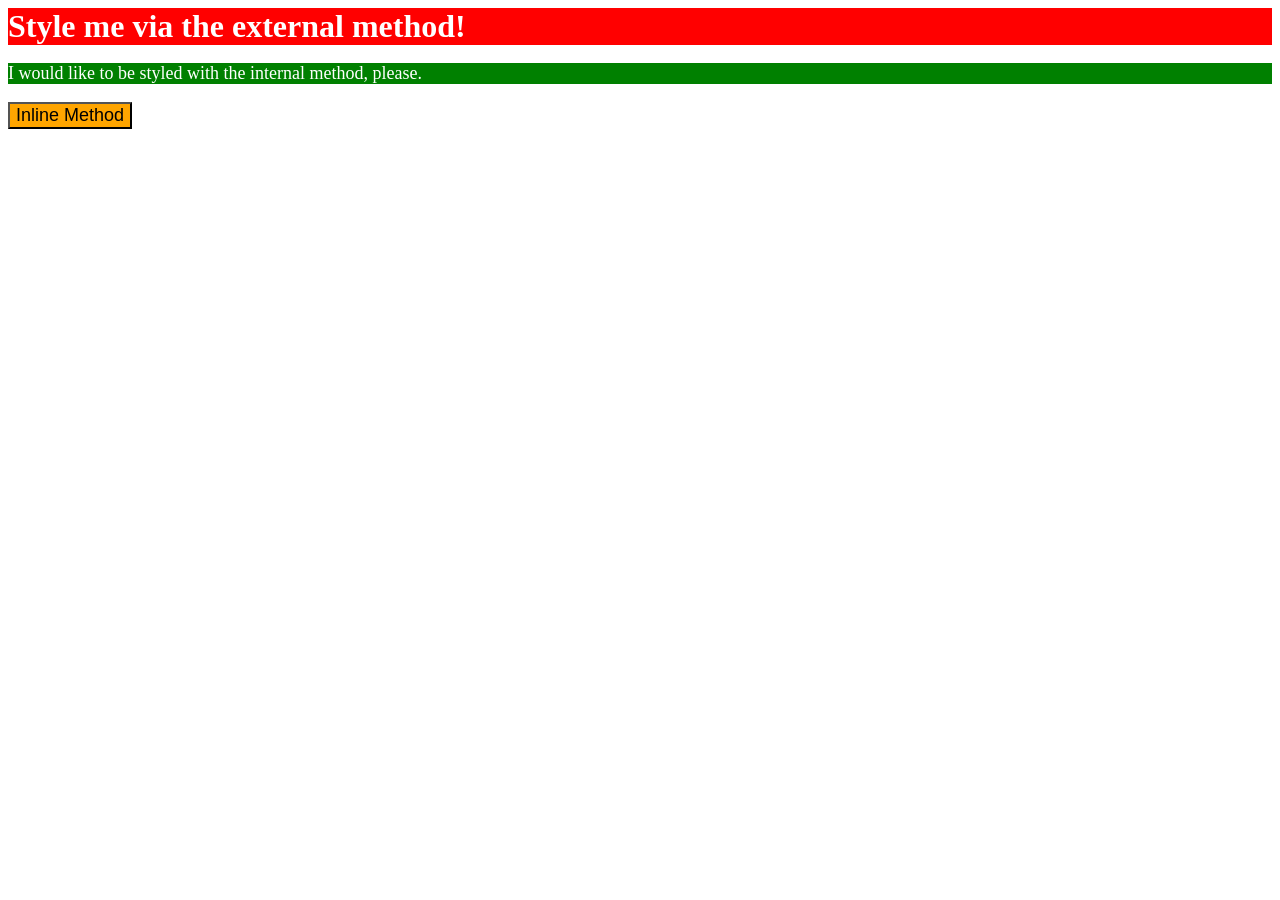
<file: foundations/intro-to-css/01-css-methods/index.html>
<!DOCTYPE html>
<html lang="en">
  <head>
    <meta charset="UTF-8">
    <meta http-equiv="X-UA-Compatible" content="IE=edge">
    <meta name="viewport" content="width=device-width, initial-scale=1.0">
    <title>Methods for Adding CSS</title>
    <link rel="stylesheet" href="./styles.css">
  </head>
  <body>
    <style>
      p {
        background-color: green;
        color: white;
        font-size: 18px;
      }
    </style>
    <div>Style me via the external method!</div>
    <p>I would like to be styled with the internal method, please.</p>
    <button style="background-color:orange; font-size: 18px;">Inline Method</button>
  </body>
</html>
</file>
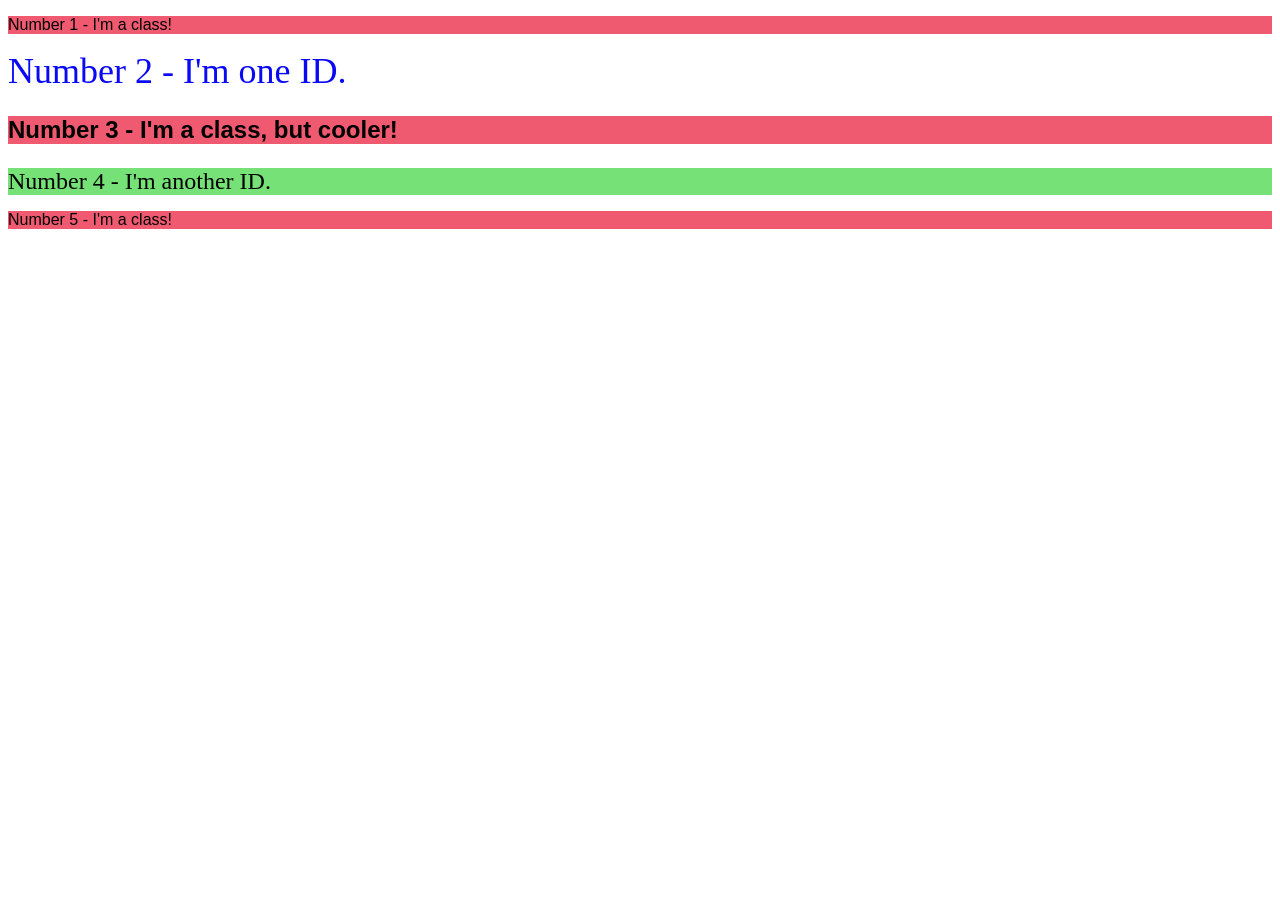
<file: foundations/intro-to-css/02-class-id-selectors/index.html>
<!DOCTYPE html>
<html lang="en">
  <head>
    <meta charset="UTF-8">
    <meta http-equiv="X-UA-Compatible" content="IE=edge">
    <meta name="viewport" content="width=device-width, initial-scale=1.0">
    <title>Class and ID Selectors</title>
    <link rel="stylesheet" href="style.css">
  </head>
  <body>
    <p class="odd">Number 1 - I'm a class!</p>
    <div class="blue">Number 2 - I'm one ID.</div>
    <p class ="odd three">Number 3 - I'm a class, but cooler!</p>
    <div class="green">Number 4 - I'm another ID.</div>
    <p class ="odd">Number 5 - I'm a class!</p>
  </body>
</html>
</file>
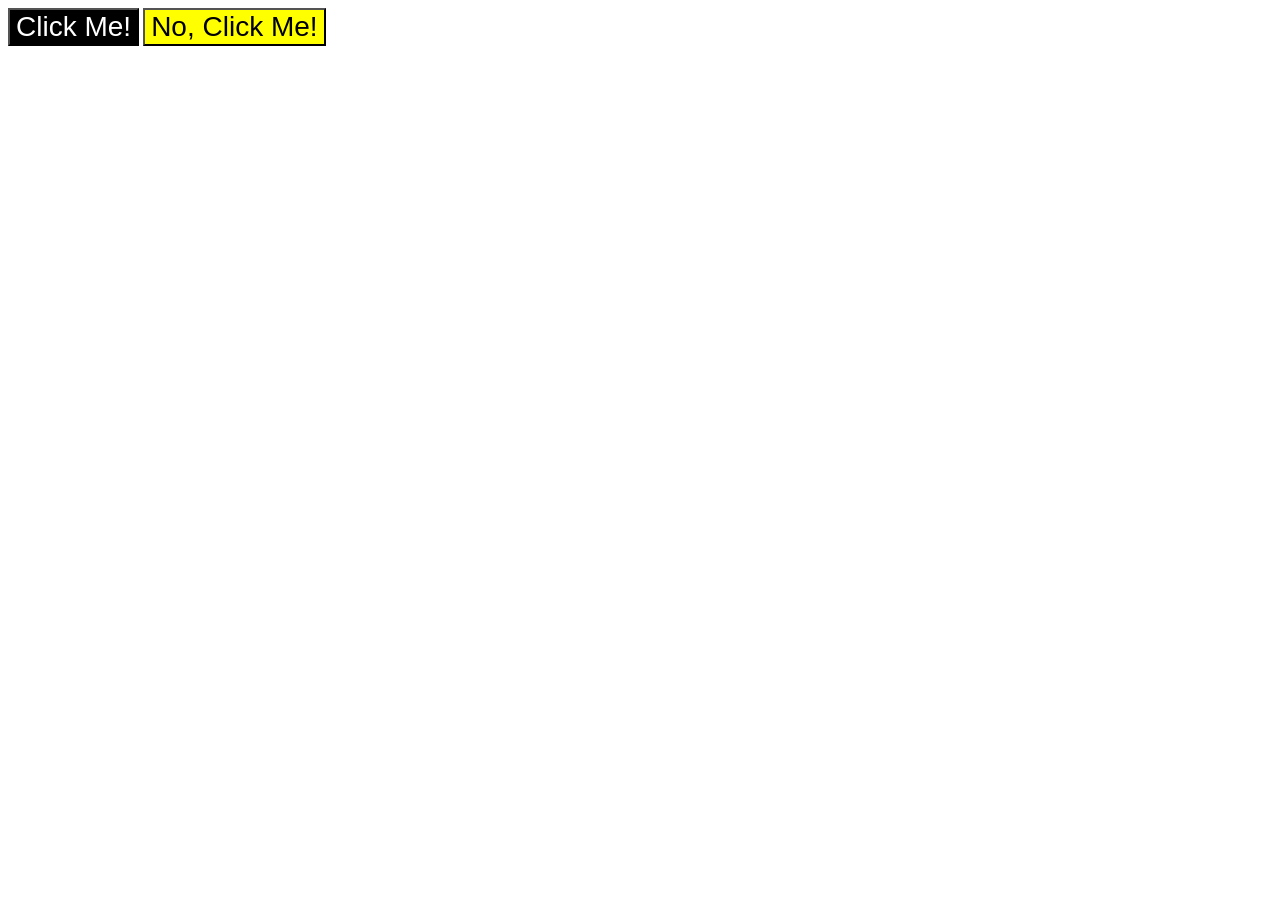
<file: foundations/intro-to-css/03-grouping-selectors/index.html>
<!DOCTYPE html>
<html lang="en">
  <head>
    <meta charset="UTF-8">
    <meta http-equiv="X-UA-Compatible" content="IE=edge">
    <meta name="viewport" content="width=device-width, initial-scale=1.0">
    <title>Grouping Selectors</title>
    <link rel="stylesheet" href="style.css">
  </head>
  <body>
    <button class="one">Click Me!</button>
    <button class="two">No, Click Me!</button>
  </body>
</html>
</file>
<file: foundations/intro-to-css/01-css-methods/styles.css>
div {
    background-color: red;
    color: white;
    font-size: 32px;
    align-items: baseline;
    font-weight: bold;
}
</file>
<file: foundations/intro-to-css/02-class-id-selectors/style.css>
/* Add CSS Styling */


.odd {
    background-color: rgb(240, 90, 112);
    font-family: Verdana, Geneva, Tahoma, sans-serif;
}

.blue {
    color: rgb(9, 9, 246);
    font-size: 36px;
}

.green {
    background-color: rgb(118, 225, 118);
    font-size: 24px;
}

.odd.three {
    font-size: 24px;
    font-weight: bold;
}
</file>
<file: foundations/intro-to-css/03-grouping-selectors/style.css>
/* Add CSS Styling */

.one,.two{
    font-size: 28px;
    font-family: Helvetica, Times New Roman, sans-serif;
}

.one {
    background-color: black;
    color: white;
}

.two {
    background-color: yellow;
}
</file>
